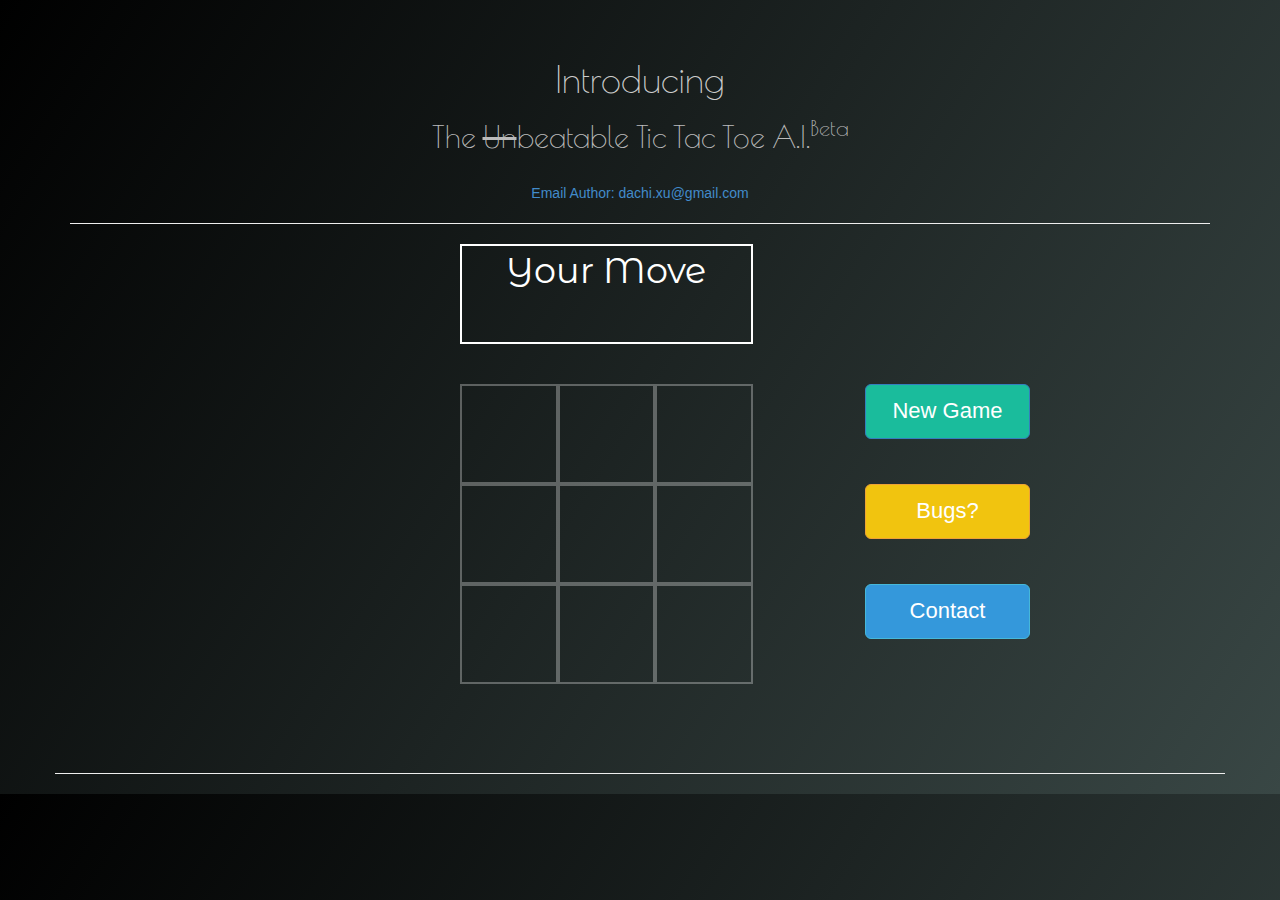
<file: index.html>
<!DOCTYPE html>
<html lang="en">

 <!-- start of head -->
 <head>

  <!-- Setup -->
  <title>The Tic Tac Toe A.I</title>
  <meta http-equiv="X-UA-Compatible" content="IE=Edge">
  <meta charset="UTF-8">

  <!-- CSS -->
  <link rel="stylesheet" href="css/bootstrap.css">
  <link rel="stylesheet" href="css/tictactoe.css">
  <link href='http://fonts.googleapis.com/css?family=Poiret+One' rel='stylesheet' type='text/css'>
  <link href='http://fonts.googleapis.com/css?family=Merriweather' rel='stylesheet' type='text/css'>
  <link href='http://fonts.googleapis.com/css?family=Montserrat+Alternates' rel='stylesheet' type='text/css'>

 <!-- end of head -->
 </head>

 <!-- start of body -->
 <body>

 <div class="container page-header" id="header">
   <div class="row">
    <div class="col-md-2"></div>
    <div class="col-md-8">
     <h1 style="color:#CCCCCC;">Introducing</h1>
     <h2 class="">The <del>Un</del>beatable Tic Tac Toe A.I.<sup>Beta</sup></h2>
     <br/>
     <a href="mailto:dachi.xu@gmail.com">Email Author: dachi.xu@gmail.com</a>
    </div>
   </div>
   <hr/>
   
   <!-- Playground -->
   <div class="container playchart">
     <!-- HUD -->
    <div class="row chartrow" >
     <div class="col-md-1 "></div>
     <div class="col-md-1 "></div>
     <div class="col-md-1 "></div>
     <div class="col-md-1 "></div>
     <div class="col-md-3 chartHUD" id="HUD"></div>
    </div>
    <br/><br/>
    <div class="row chartrow" >
     <div class="col-md-1 "></div>
     <div class="col-md-1 "></div>
     <div class="col-md-1 "></div>
     <div class="col-md-1 "></div>
     <div class="col-md-1 chartunit" id="c1"></div>
     <div class="col-md-1 chartunit" id="c2"></div>
     <div class="col-md-1 chartunit" id="c3"></div>
     <div class="col-md-1 "></div>
     <div class="col-md-2 ">
      <button class="btn btn-hg btn-primary" id="newBtn">New Game</button>
     </div>
    </div>

    <div class="row chartrow" >
     <div class="col-md-1 "></div>
     <div class="col-md-1 "></div>
     <div class="col-md-1 "></div>
     <div class="col-md-1 "></div>
     <div class="col-md-1 chartunit" id="c4"></div>
     <div class="col-md-1 chartunit" id="c5"></div>
     <div class="col-md-1 chartunit" id="c6"></div>
     <div class="col-md-1 "></div>
     <div class="col-md-2 ">
      <button class="btn btn-hg btn-warning" data-toggle="modal" data-target="#myModal1">Bugs?</button>

      <!-- Modal -->
      <div class="modal fade" id="myModal1" tabindex="-1" role="dialog" aria-labelledby="myModalLabel" aria-hidden="true">
        <div class="modal-dialog">
          <div class="modal-content">
            <div class="modal-header">
              <button type="button" class="close" data-dismiss="modal" aria-hidden="true">&times;</button>
              <h4 class="modal-title" id="myModalLabel">What? You Say Bugs?</h4>
            </div>
            <div class="modal-body">
             <p style="text-align:left;">
             Dear Player:
             <br/>
             <br/>If you could not proceed to play the game or if you have beaten the A.I, then there is a bug.
             <br/>
             <br/>Because this game is designed to function well and beat you or at least not losing the game. Please call (312)-DACHI-XU for the customer service.
             <br/>
             <br/>Just Kidding. Please do not make the call.
             <br/>
             <br/>If you have encoutered a bug, please kindly let me know by email or via other contacts channles. I would appreciate your willing to help with improving this web app :) 
             <br/>
             <br/>Thanks,
             <br/>Dachi
             </p> 
            </div>
            <div class="modal-footer">
              <button type="button" class="btn btn-default" data-dismiss="modal">Close</button>
            </div>
          </div><!-- /.modal-content -->
        </div><!-- /.modal-dialog -->
      </div><!-- /.modal -->
     
     </div>
    </div>

    <div class="row chartrow" >
     <div class="col-md-1 "></div>
     <div class="col-md-1 "></div>
     <div class="col-md-1 "></div>
     <div class="col-md-1 "></div>
     <div class="col-md-1 chartunit" id="c7"></div>
     <div class="col-md-1 chartunit" id="c8"></div>
     <div class="col-md-1 chartunit" id="c9"></div>
     <div class="col-md-1 "></div>
     <div class="col-md-2 ">
      <button class="btn btn-hg btn-info" data-toggle="modal" data-target="#myModal2">Contact</button>

      <!-- Modal -->
      <div class="modal fade" id="myModal2" tabindex="-1" role="dialog" aria-labelledby="myModalLabel" aria-hidden="true">
        <div class="modal-dialog">
          <div class="modal-content">
            <div class="modal-header">
              <button type="button" class="close" data-dismiss="modal" aria-hidden="true">&times;</button>
              <h4 class="modal-title" id="myModalLabel">Contact Dachi</h4>
            </div>
            <div class="modal-body">
             <p style="text-align:left;">
             Hello!
             <br/>
             <br/>My name is Dachi,  I am an international student at DePaul University while studying for my master degree of computer science. 
             <br/>
             <br/>I earned my last master of science in Finance degree at Illinois Institute of Techonology, and I was an intern/consultant at CME group for about 1 year and a half.
             <br/>
             <br/>Right now I am studying computer science at DePaul, at the same time I am learning web / mobile / hardware developing by myself.
             <br/>
             <br/>I am open to all kinds of opportunity to get involved in web / mobile projects or join a team as an intern/full time. I would really appreciate if you could share with me about related information.
             <br/>
             
             <br/>You can contact me via email: <a href="mailto:dachi.xu@gmail.com">dachi.xu@gmail.com,</a>  or follow me <a href="https://twitter.com/DachiXu">@DachiXu</a> on twitter,
             <br/>my resume is available at <a href="https://www.linkedin.com/pub/dachi-xu/36/954/20a">LinkedIn</a> and personal website: <a href="http://dachicj.com" target="_blank">dachicj.com</a>
      
             <br/>
             <br/>Have a nice day!
      
             <br/>
             <br/>Thanks,
             <br/>Dachi
             </p> 
            </div>
            <div class="modal-footer">
              <button type="button" class="btn btn-default" data-dismiss="modal">Close</button>
            </div>
          </div><!-- /.modal-content -->
        </div><!-- /.modal-dialog -->
      </div><!-- /.modal -->

     </div>
    </div>
   </div>
   <br/><br/><br/><br/>

   <!--
   <div class="alert alert-success fade in" id="winDiv">
    <button type="button" class="close" data-dismiss="alert" aria-hidden="true">×</button>
    <p calss="text-success" id="wininfo">You Defeated A.I
    </p>
   </div>

   <div class="alert alert-warning" id="drawDiv">
    <button type="button" class="close" data-dismiss="alert" aria-hidden="true">×</button>
    <p calss="text-warning" id="drawinfo">Draw Game    </p>
   </div>

   <div class="alert alert-danger" id="loseDiv">
    <button type="button" class="close" data-dismiss="alert" aria-hidden="true">×</button>
    <p calss="text-danger" id="loseinfo">Oops...You Lose
    </p>
   </div>
   -->

 <!-- end of container -->
 </div>

 <!-- Javascript-->
 <!-- External JS-->
 <script src="js/jquery-2.0.3.min.js"></script>
 <script src="js/bootstrap.min.js"></script>
 <script src="js/tictactoe.js"></script>
 
 <!-- end of body -->
 </body>
</html>
</file>
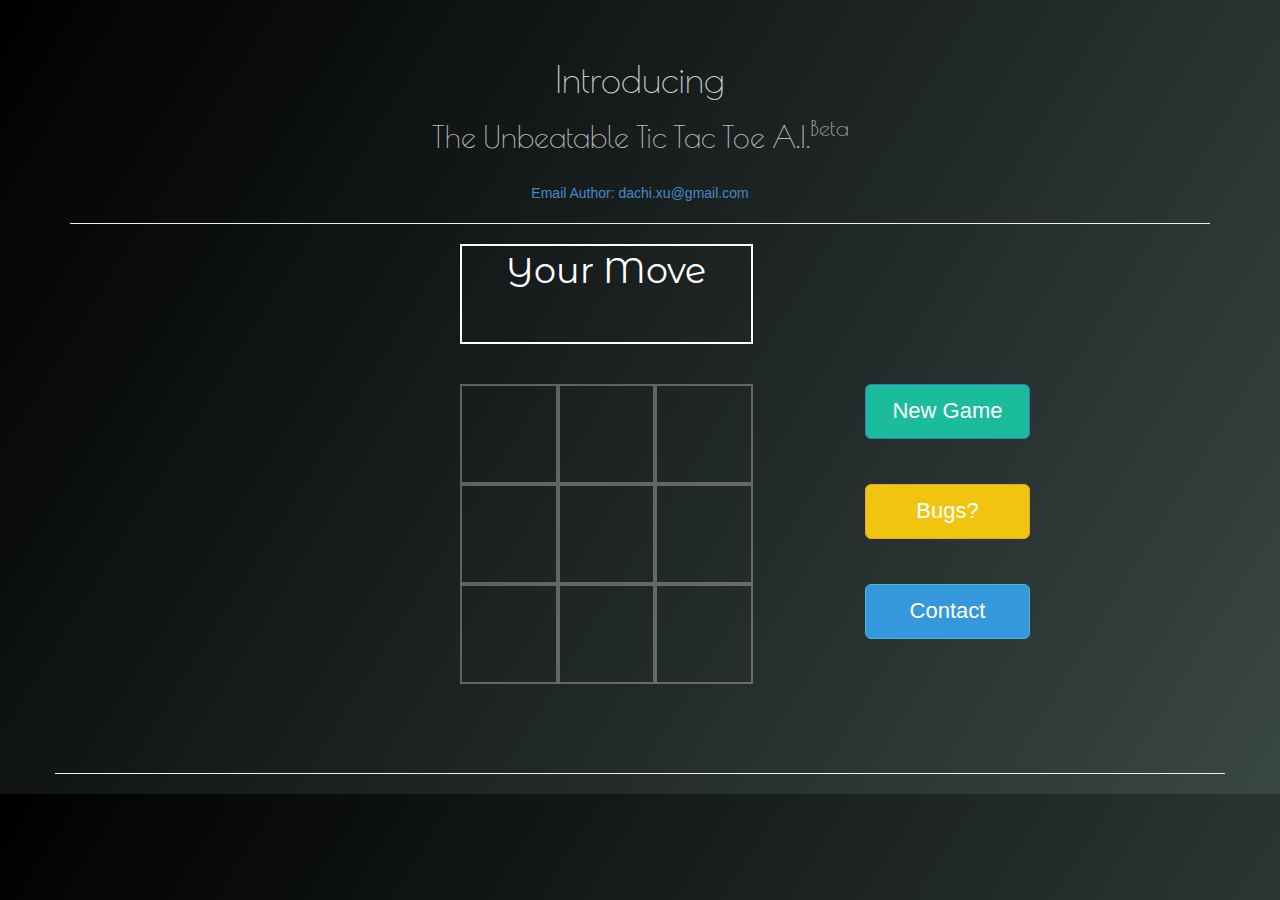
<file: tictactoe.html>
<!DOCTYPE html>
<html lang="en">

 <!-- start of head -->
 <head>

  <!-- Setup -->
  <title>The Unbeatable Tic Tac Toe A.I</title>
  <meta http-equiv="X-UA-Compatible" content="IE=Edge">
  <meta charset="UTF-8">

  <!-- CSS -->
  <link rel="stylesheet" href="css/bootstrap.css">
  <link rel="stylesheet" href="css/tictactoe.css">
  <link href='http://fonts.googleapis.com/css?family=Poiret+One' rel='stylesheet' type='text/css'>
  <link href='http://fonts.googleapis.com/css?family=Merriweather' rel='stylesheet' type='text/css'>
  <link href='http://fonts.googleapis.com/css?family=Montserrat+Alternates' rel='stylesheet' type='text/css'>

 <!-- end of head -->
 </head>

 <!-- start of body -->
 <body>

 <div class="container page-header" id="header">
   <div class="row">
    <div class="col-md-2"></div>
    <div class="col-md-8">
     <h1 style="color:#CCCCCC;">Introducing</h1>
     <h2 class="">The Unbeatable Tic Tac Toe A.I.<sup>Beta</sup></h2>
     <br/>
     <a href="mailto:dachi.xu@gmail.com">Email Author: dachi.xu@gmail.com</a>
    </div>
   </div>
   <hr/>
   
   <!-- Playground -->
   <div class="container playchart">
     <!-- HUD -->
    <div class="row chartrow" >
     <div class="col-md-1 "></div>
     <div class="col-md-1 "></div>
     <div class="col-md-1 "></div>
     <div class="col-md-1 "></div>
     <div class="col-md-3 chartHUD" id="HUD"></div>
    </div>
    <br/><br/>
    <div class="row chartrow" >
     <div class="col-md-1 "></div>
     <div class="col-md-1 "></div>
     <div class="col-md-1 "></div>
     <div class="col-md-1 "></div>
     <div class="col-md-1 chartunit" id="c1"></div>
     <div class="col-md-1 chartunit" id="c2"></div>
     <div class="col-md-1 chartunit" id="c3"></div>
     <div class="col-md-1 "></div>
     <div class="col-md-2 ">
      <button class="btn btn-hg btn-primary" id="newBtn">New Game</button>
     </div>
    </div>

    <div class="row chartrow" >
     <div class="col-md-1 "></div>
     <div class="col-md-1 "></div>
     <div class="col-md-1 "></div>
     <div class="col-md-1 "></div>
     <div class="col-md-1 chartunit" id="c4"></div>
     <div class="col-md-1 chartunit" id="c5"></div>
     <div class="col-md-1 chartunit" id="c6"></div>
     <div class="col-md-1 "></div>
     <div class="col-md-2 ">
      <button class="btn btn-hg btn-warning" data-toggle="modal" data-target="#myModal1">Bugs?</button>

      <!-- Modal -->
      <div class="modal fade" id="myModal1" tabindex="-1" role="dialog" aria-labelledby="myModalLabel" aria-hidden="true">
        <div class="modal-dialog">
          <div class="modal-content">
            <div class="modal-header">
              <button type="button" class="close" data-dismiss="modal" aria-hidden="true">&times;</button>
              <h4 class="modal-title" id="myModalLabel">What? You Say Bugs?</h4>
            </div>
            <div class="modal-body">
             <p style="text-align:left;">
             Dear Player:
             <br/>
             <br/>If you could not proceed to play the game or if you have beaten the A.I, then there is a bug.
             <br/>
             <br/>Because this game is designed to function well and beat you or at least not losing the game. Please call (312)-DACHI-XU for the customer service.
             <br/>
             <br/>Just Kidding. Please do not make the call.
             <br/>
             <br/>If you have encoutered a bug, please kindly let me know by email or via other contacts channles. I would appreciate your willing to help with improving this web app :) 
             <br/>
             <br/>Thanks,
             <br/>Dachi
             </p> 
            </div>
            <div class="modal-footer">
              <button type="button" class="btn btn-default" data-dismiss="modal">Close</button>
            </div>
          </div><!-- /.modal-content -->
        </div><!-- /.modal-dialog -->
      </div><!-- /.modal -->
     
     </div>
    </div>

    <div class="row chartrow" >
     <div class="col-md-1 "></div>
     <div class="col-md-1 "></div>
     <div class="col-md-1 "></div>
     <div class="col-md-1 "></div>
     <div class="col-md-1 chartunit" id="c7"></div>
     <div class="col-md-1 chartunit" id="c8"></div>
     <div class="col-md-1 chartunit" id="c9"></div>
     <div class="col-md-1 "></div>
     <div class="col-md-2 ">
      <button class="btn btn-hg btn-info" data-toggle="modal" data-target="#myModal2">Contact</button>

      <!-- Modal -->
      <div class="modal fade" id="myModal2" tabindex="-1" role="dialog" aria-labelledby="myModalLabel" aria-hidden="true">
        <div class="modal-dialog">
          <div class="modal-content">
            <div class="modal-header">
              <button type="button" class="close" data-dismiss="modal" aria-hidden="true">&times;</button>
              <h4 class="modal-title" id="myModalLabel">Contact Dachi</h4>
            </div>
            <div class="modal-body">
             <p style="text-align:left;">
             Hello!
             <br/>
             <br/>My name is Dachi,  I am an international student at DePaul University while studying for my master degree of computer science. 
             <br/>
             <br/>I earned my last master of science in Finance degree at Illinois Institute of Techonology, and I was an intern/consultant at CME group for about 1 year and a half.
             <br/>
             <br/>Right now I am studying computer science at DePaul, at the same time I am learning web / mobile / hardware developing by myself.
             <br/>
             <br/>I am open to all kinds of opportunity to get involved in web / mobile projects or join a team as an intern/full time. I would really appreciate if you could share with me about related information.
             <br/>
             
             <br/>You can contact me via email: <a href="mailto:dachi.xu@gmail.com">dachi.xu@gmail.com,</a>  or follow me <a href="https://twitter.com/DachiXu">@DachiXu</a> on twitter,
             <br/>my resume is available at <a href="https://www.linkedin.com/pub/dachi-xu/36/954/20a">LinkedIn</a> and personal website: <a href="http://dachicj.com" target="_blank">dachicj.com</a>
      
             <br/>
             <br/>Have a nice day!
      
             <br/>
             <br/>Thanks,
             <br/>Dachi
             </p> 
            </div>
            <div class="modal-footer">
              <button type="button" class="btn btn-default" data-dismiss="modal">Close</button>
            </div>
          </div><!-- /.modal-content -->
        </div><!-- /.modal-dialog -->
      </div><!-- /.modal -->

     </div>
    </div>
   </div>
   <br/><br/><br/><br/>

   <!--
   <div class="alert alert-success fade in" id="winDiv">
    <button type="button" class="close" data-dismiss="alert" aria-hidden="true">×</button>
    <p calss="text-success" id="wininfo">You Defeated A.I
    </p>
   </div>

   <div class="alert alert-warning" id="drawDiv">
    <button type="button" class="close" data-dismiss="alert" aria-hidden="true">×</button>
    <p calss="text-warning" id="drawinfo">Draw Game    </p>
   </div>

   <div class="alert alert-danger" id="loseDiv">
    <button type="button" class="close" data-dismiss="alert" aria-hidden="true">×</button>
    <p calss="text-danger" id="loseinfo">Oops...You Lose
    </p>
   </div>
   -->

 <!-- end of container -->
 </div>

 <!-- Javascript-->
 <!-- External JS-->
 <script src="js/jquery-2.0.3.min.js"></script>
 <script src="js/bootstrap.min.js"></script>
 <script src="js/tictactoe.js"></script>
 
 <!-- end of body -->
 </body>
</html>
</file>
<file: css/tictactoe.css>
body {
 background-image: linear-gradient(to bottom right, #000000 0%, #394745 100%);
 background-image: -webkit-linear-gradient(top left, #000000 0%, #394745 100%);
 background-image: -moz-linear-gradient(top left, #000000 0%, #394745 100%);
 background-image: -ms-linear-gradient(top left, #000000 0%, #394745 100%); 
}

h1 {
  color: #CCCCCC;
  font-family: 'Poiret One', serif;
}

h2 {
  color: #BBBBBB;
  font-family: 'Poiret One', serif;
} 

.playchart {
  left: 50%;
  top : 50%;
  margin:0 auto 0 auto;
}

.btn {
 width:100%;
}

#header {
 text-align:center;
}

#HUD {
 text-align:center;
 vertical-align:middle;
 font-size:35px;
 opacity:1.0;
 animation: 1.5s hudBlink infinite alternate ease-in-out;
 -webkit-animation: 1.5s hudBlink infinite alternate ease-in-out;
}

.chartHUD {
 height:100px;
 border:2px solid white;
 opacity:0.5;
 vertical-align:middle;
 font-size:70px;
 font-family: 'Montserrat Alternates', sans-serif;
 color:#FFFFFF;
}

.chartunit {
 height:100px;
 border:2px solid white;
 opacity:0.3;
 vertical-align:middle;
 font-size:70px;
 font-family: 'Montserrat Alternates', sans-serif;
 color:#FFFFFF;
}

.chartunit:hover {
 border:2px solid white;
 opacity:1.0;
}

#winDiv {
 display:none;
}

#drawDiv {
 display:none;
}

#loseDiv {
 display:none;
}

.cubicSpin {
 animation: 0.65s cbcSpin ;
 -webkit-animation: 0.65s cbcSpin ;
}

.clicked {
 opacity:1.0;
 border:3px solid white;
}

.clickable {
 
}

@keyframes cbcSpin {
 0% {transform: rotateY(0deg);}
 50% {transform: rotateY(180deg);}
 100% {transform: rotateY(360deg);}
}

@-webkit-keyframes cbcSpin {
 0% {-webkit-transform: rotateY(0deg);}
 50% {-webkit-transform: rotateY(180deg);}
 100% {webkit-transform: rotateY(360deg);}
}

@keyframes hudBlink {
 0% { border:2px solid white;}
 50% {border:2px solid grey;}
 100% { border:2px solid white;}
}

@-webkit-keyframes hudBlink {
 0% { border:2px solid white;}
 50% {border:2px solid grey;}
 100% { border:2px solid white;}
}

//flat-UI
.btn {
  border: none;
  font-size: 15px;
  font-weight: normal;
  line-height: 1.4;
  border-radius: 4px;
  padding: 10px 15px;
  -webkit-font-smoothing: subpixel-antialiased;
  -webkit-transition: border .25s linear, color .25s linear, background-color .25s linear;
  transition: border .25s linear, color .25s linear, background-color .25s linear;
}
.btn:hover,
.btn:focus {
  outline: none;
  color: #ffffff;
}
.btn:active,
.btn.active {
  outline: none;
  -webkit-box-shadow: none;
  box-shadow: none;
}
.btn.disabled,
.btn[disabled],
fieldset[disabled] .btn {
  background-color: #bdc3c7;
  color: rgba(255, 255, 255, 0.75);
  opacity: 0.7;
  filter: alpha(opacity=70);
}
.btn > [class^="fui-"] {
  margin: 0 1px;
  position: relative;
  line-height: 1;
  top: 1px;
}
.btn-xs.btn > [class^="fui-"] {
  font-size: 11px;
  top: 0;
}
.btn-hg.btn > [class^="fui-"] {
  top: 2px;
}
.btn-default {
  color: #ffffff;
  background-color: #bdc3c7;
}
.btn-default:hover,
.btn-default:focus,
.btn-default:active,
.btn-default.active,
.open .dropdown-toggle.btn-default {
  color: #ffffff;
  background-color: #cacfd2;
  border-color: #cacfd2;
}
.btn-default:active,
.btn-default.active,
.open .dropdown-toggle.btn-default {
  background: #a1a6a9;
  border-color: #a1a6a9;
}
.btn-default.disabled,
.btn-default[disabled],
fieldset[disabled] .btn-default,
.btn-default.disabled:hover,
.btn-default[disabled]:hover,
fieldset[disabled] .btn-default:hover,
.btn-default.disabled:focus,
.btn-default[disabled]:focus,
fieldset[disabled] .btn-default:focus,
.btn-default.disabled:active,
.btn-default[disabled]:active,
fieldset[disabled] .btn-default:active,
.btn-default.disabled.active,
.btn-default[disabled].active,
fieldset[disabled] .btn-default.active {
  background-color: #bdc3c7;
  border-color: #bdc3c7;
}
.btn-primary {
  color: #ffffff;
  background-color: #1abc9c;
}
.btn-primary:hover,
.btn-primary:focus,
.btn-primary:active,
.btn-primary.active,
.open .dropdown-toggle.btn-primary {
  color: #ffffff;
  background-color: #48c9b0;
  border-color: #48c9b0;
}
.btn-primary:active,
.btn-primary.active,
.open .dropdown-toggle.btn-primary {
  background: #16a085;
  border-color: #16a085;
}
.btn-primary.disabled,
.btn-primary[disabled],
fieldset[disabled] .btn-primary,
.btn-primary.disabled:hover,
.btn-primary[disabled]:hover,
fieldset[disabled] .btn-primary:hover,
.btn-primary.disabled:focus,
.btn-primary[disabled]:focus,
fieldset[disabled] .btn-primary:focus,
.btn-primary.disabled:active,
.btn-primary[disabled]:active,
fieldset[disabled] .btn-primary:active,
.btn-primary.disabled.active,
.btn-primary[disabled].active,
fieldset[disabled] .btn-primary.active {
  background-color: #1abc9c;
  border-color: #1abc9c;
}
.btn-info {
  color: #ffffff;
  background-color: #3498db;
}
.btn-info:hover,
.btn-info:focus,
.btn-info:active,
.btn-info.active,
.open .dropdown-toggle.btn-info {
  color: #ffffff;
  background-color: #5dade2;
  border-color: #5dade2;
}
.btn-info:active,
.btn-info.active,
.open .dropdown-toggle.btn-info {
  background: #2c81ba;
  border-color: #2c81ba;
}
.btn-info.disabled,
.btn-info[disabled],
fieldset[disabled] .btn-info,
.btn-info.disabled:hover,
.btn-info[disabled]:hover,
fieldset[disabled] .btn-info:hover,
.btn-info.disabled:focus,
.btn-info[disabled]:focus,
fieldset[disabled] .btn-info:focus,
.btn-info.disabled:active,
.btn-info[disabled]:active,
fieldset[disabled] .btn-info:active,
.btn-info.disabled.active,
.btn-info[disabled].active,
fieldset[disabled] .btn-info.active {
  background-color: #3498db;
  border-color: #3498db;
}
.btn-danger {
  color: #ffffff;
  background-color: #e74c3c;
}
.btn-danger:hover,
.btn-danger:focus,
.btn-danger:active,
.btn-danger.active,
.open .dropdown-toggle.btn-danger {
  color: #ffffff;
  background-color: #ec7063;
  border-color: #ec7063;
}
.btn-danger:active,
.btn-danger.active,
.open .dropdown-toggle.btn-danger {
  background: #c44133;
  border-color: #c44133;
}
.btn-danger.disabled,
.btn-danger[disabled],
fieldset[disabled] .btn-danger,
.btn-danger.disabled:hover,
.btn-danger[disabled]:hover,
fieldset[disabled] .btn-danger:hover,
.btn-danger.disabled:focus,
.btn-danger[disabled]:focus,
fieldset[disabled] .btn-danger:focus,
.btn-danger.disabled:active,
.btn-danger[disabled]:active,
fieldset[disabled] .btn-danger:active,
.btn-danger.disabled.active,
.btn-danger[disabled].active,
fieldset[disabled] .btn-danger.active {
  background-color: #e74c3c;
  border-color: #e74c3c;
}
.btn-success {
  color: #ffffff;
  background-color: #2ecc71;
}
.btn-success:hover,
.btn-success:focus,
.btn-success:active,
.btn-success.active,
.open .dropdown-toggle.btn-success {
  color: #ffffff;
  background-color: #58d68d;
  border-color: #58d68d;
}
.btn-success:active,
.btn-success.active,
.open .dropdown-toggle.btn-success {
  background: #27ad60;
  border-color: #27ad60;
}
.btn-success.disabled,
.btn-success[disabled],
fieldset[disabled] .btn-success,
.btn-success.disabled:hover,
.btn-success[disabled]:hover,
fieldset[disabled] .btn-success:hover,
.btn-success.disabled:focus,
.btn-success[disabled]:focus,
fieldset[disabled] .btn-success:focus,
.btn-success.disabled:active,
.btn-success[disabled]:active,
fieldset[disabled] .btn-success:active,
.btn-success.disabled.active,
.btn-success[disabled].active,
fieldset[disabled] .btn-success.active {
  background-color: #2ecc71;
  border-color: #2ecc71;
}
.btn-warning {
  color: #ffffff;
  background-color: #f1c40f;
}
.btn-warning:hover,
.btn-warning:focus,
.btn-warning:active,
.btn-warning.active,
.open .dropdown-toggle.btn-warning {
  color: #ffffff;
  background-color: #f5d313;
  border-color: #f5d313;
}
.btn-warning:active,
.btn-warning.active,
.open .dropdown-toggle.btn-warning {
  background: #cda70d;
  border-color: #cda70d;
}
.btn-warning.disabled,
.btn-warning[disabled],
fieldset[disabled] .btn-warning,
.btn-warning.disabled:hover,
.btn-warning[disabled]:hover,
fieldset[disabled] .btn-warning:hover,
.btn-warning.disabled:focus,
.btn-warning[disabled]:focus,
fieldset[disabled] .btn-warning:focus,
.btn-warning.disabled:active,
.btn-warning[disabled]:active,
fieldset[disabled] .btn-warning:active,
.btn-warning.disabled.active,
.btn-warning[disabled].active,
fieldset[disabled] .btn-warning.active {
  background-color: #f1c40f;
  border-color: #f1c40f;
}
.btn-inverse {
  color: #ffffff;
  background-color: #34495e;
}
.btn-inverse:hover,
.btn-inverse:focus,
.btn-inverse:active,
.btn-inverse.active,
.open .dropdown-toggle.btn-inverse {
  color: #ffffff;
  background-color: #415b76;
  border-color: #415b76;
}
.btn-inverse:active,
.btn-inverse.active,
.open .dropdown-toggle.btn-inverse {
  background: #2c3e50;
  border-color: #2c3e50;
}
.btn-inverse.disabled,
.btn-inverse[disabled],
fieldset[disabled] .btn-inverse,
.btn-inverse.disabled:hover,
.btn-inverse[disabled]:hover,
fieldset[disabled] .btn-inverse:hover,
.btn-inverse.disabled:focus,
.btn-inverse[disabled]:focus,
fieldset[disabled] .btn-inverse:focus,
.btn-inverse.disabled:active,
.btn-inverse[disabled]:active,
fieldset[disabled] .btn-inverse:active,
.btn-inverse.disabled.active,
.btn-inverse[disabled].active,
fieldset[disabled] .btn-inverse.active {
  background-color: #34495e;
  border-color: #34495e;
}
.btn-embossed {
  -webkit-box-shadow: inset 0 -2px 0 rgba(0, 0, 0, 0.15);
  box-shadow: inset 0 -2px 0 rgba(0, 0, 0, 0.15);
}
.btn-embossed.active,
.btn-embossed:active {
  -webkit-box-shadow: inset 0 2px 0 rgba(0, 0, 0, 0.15);
  box-shadow: inset 0 2px 0 rgba(0, 0, 0, 0.15);
}
.btn-wide {
  min-width: 140px;
  padding-left: 30px;
  padding-right: 30px;
}
.btn-link {
  color: #16a085;
}
.btn-link:hover,
.btn-link:focus {
  color: #1abc9c;
  text-decoration: underline;
  background-color: transparent;
}
.btn-link[disabled]:hover,
fieldset[disabled] .btn-link:hover,
.btn-link[disabled]:focus,
fieldset[disabled] .btn-link:focus {
  color: #bdc3c7;
  text-decoration: none;
}
.btn-hg {
  padding: 13px 20px;
  font-size: 22px;
  line-height: 1.227;
  border-radius: 6px;
}
.btn-lg {
  padding: 10px 19px;
  font-size: 17px;
  line-height: 1.471;
  border-radius: 6px;
}
.btn-sm {
  padding: 9px 13px;
  font-size: 13px;
  line-height: 1.385;
  border-radius: 4px;
}
.btn-xs {
  padding: 6px 9px;
  font-size: 12px;
  line-height: 1.083;
  border-radius: 3px;
}
.btn-tip {
  font-weight: 300;
  padding-left: 10px;
  font-size: 92%;
}
.btn-block {
  white-space: normal;
}
.btn-default .caret {
  border-top-color: #ffffff;
}
.btn-primary .caret,
.btn-success .caret,
.btn-warning .caret,
.btn-danger .caret,
.btn-info .caret {
  border-top-color: #ffffff;
}
.dropup .btn-default .caret {
  border-bottom-color: #ffffff;
}
.dropup .btn-primary .caret,
.dropup .btn-success .caret,
.dropup .btn-warning .caret,
.dropup .btn-danger .caret,
.dropup .btn-info .caret {
  border-bottom-color: #ffffff;
}
.btn-group-xs > .btn {
  padding: 6px 9px;
  font-size: 12px;
  line-height: 1.083;
  border-radius: 3px;
}
.btn-group-sm > .btn {
  padding: 9px 13px;
  font-size: 13px;
  line-height: 1.385;
  border-radius: 4px;
}
.btn-group-lg > .btn {
  padding: 10px 19px;
  font-size: 17px;
  line-height: 1.471;
  border-radius: 6px;
}
.btn-group-gh > .btn {
  padding: 13px 20px;
  font-size: 22px;
  line-height: 1.227;
  border-radius: 6px;
}
.btn-group > .btn + .btn {
  margin-left: 0;
}
.btn-group > .btn + .dropdown-toggle {
  border-left: 2px solid rgba(52, 73, 94, 0.15);
  padding-left: 12px;
  padding-right: 12px;
}
.btn-group > .btn + .dropdown-toggle .caret {
  margin-left: 3px;
  margin-right: 3px;
}
.btn-group > .btn.btn-gh + .dropdown-toggle .caret {
  margin-left: 7px;
  margin-right: 7px;
}
.btn-group > .btn.btn-sm + .dropdown-toggle .caret {
  margin-left: 0;
  margin-right: 0;
}
.dropdown-toggle .caret {
  margin-left: 8px;
}
.btn-group > .btn,
.btn-group > .dropdown-menu,
.btn-group > .popover {
  font-weight: 400;
}
.btn-group:focus .dropdown-toggle {
  outline: none;
  -webkit-transition: 0.25s;
  transition: 0.25s;
}
.btn-group.open .dropdown-toggle {
  color: rgba(255, 255, 255, 0.75);
  -webkit-box-shadow: none;
  box-shadow: none;
}
.btn-toolbar .btn.active {
  color: #ffffff;
}
.btn-toolbar .btn > [class^="fui-"] {
  font-size: 16px;
  margin: 0 1px;
}
</file>
